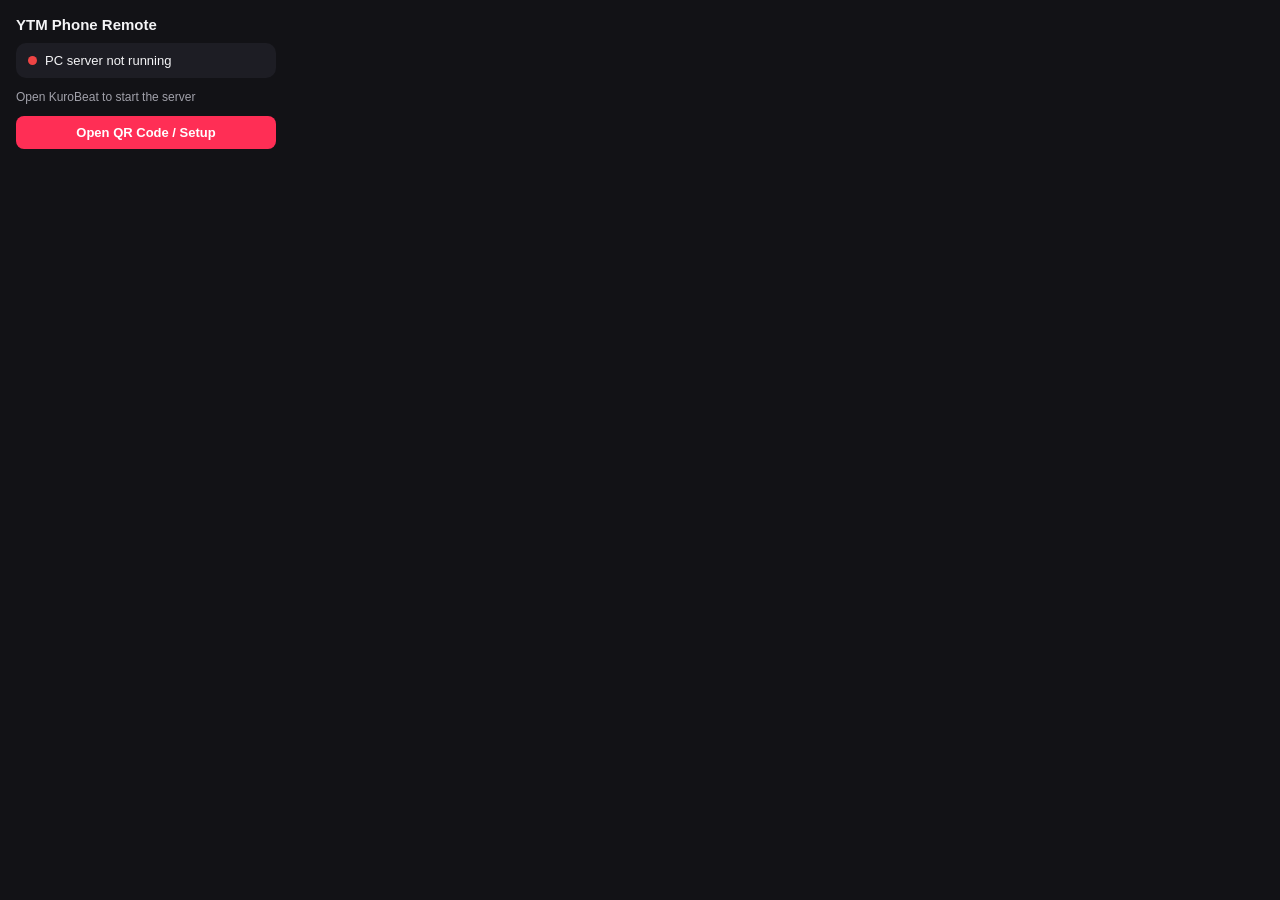
<file: KuroBeat/extension/popup.html>
<!DOCTYPE html>
<html lang="en">
<head>
  <meta charset="UTF-8" />
  <title>YTM Phone Remote</title>
  <style>
    body {
      margin: 0;
      padding: 16px;
      width: 260px;
      font-family: -apple-system, BlinkMacSystemFont, "Segoe UI", Roboto, sans-serif;
      background: #121216;
      color: #f4f4f6;
    }
    h1 {
      margin: 0 0 10px;
      font-size: 15px;
      font-weight: 600;
    }
    .status {
      display: flex;
      align-items: center;
      gap: 8px;
      padding: 10px 12px;
      border-radius: 10px;
      background: #1d1d24;
      font-size: 13px;
      margin-bottom: 12px;
    }
    .dot {
      width: 9px;
      height: 9px;
      border-radius: 50%;
      background: #ef4444;
      flex-shrink: 0;
    }
    .dot.ok {
      background: #22c55e;
      box-shadow: 0 0 8px rgba(34, 197, 94, 0.7);
    }
    .track {
      font-size: 12px;
      color: #a1a1aa;
      margin-bottom: 12px;
      white-space: nowrap;
      overflow: hidden;
      text-overflow: ellipsis;
    }
    button {
      width: 100%;
      padding: 9px 12px;
      border: none;
      border-radius: 8px;
      background: #ff2e55;
      color: #fff;
      font-size: 13px;
      font-weight: 600;
      cursor: pointer;
    }
    button:hover {
      background: #e11d48;
    }
  </style>
</head>
<body>
  <h1>YTM Phone Remote</h1>
  <div class="status">
    <span id="dot" class="dot"></span>
    <span id="statusText">Checking server...</span>
  </div>
  <div id="track" class="track">Open music.youtube.com to sync</div>
  <button id="openConnect">Open QR Code / Setup</button>
  <script src="popup.js"></script>
</body>
</html>
</file>
